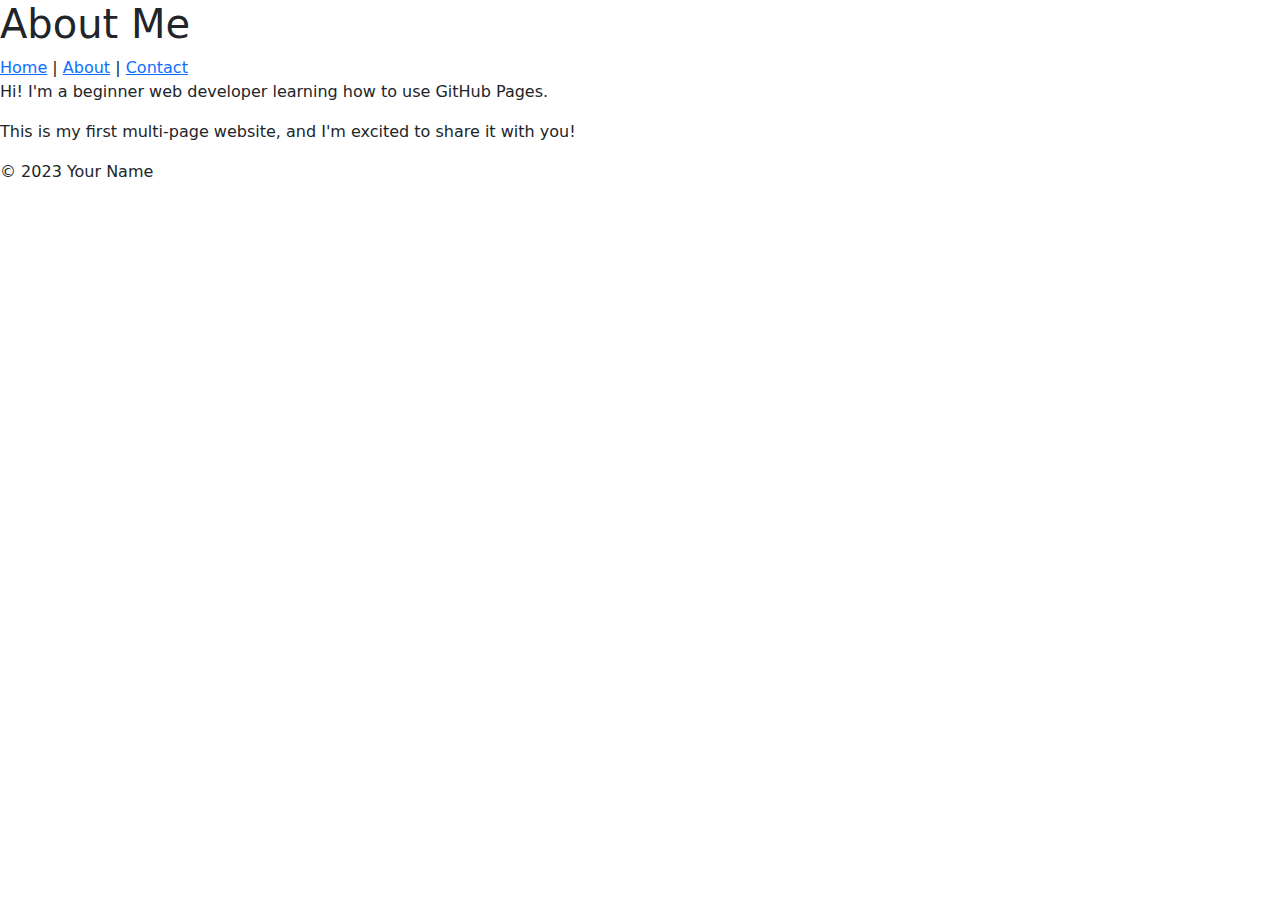
<file: about.html>
<!DOCTYPE html>

<html lang="en">

<head>

<meta charset="UTF-8">

<meta name="viewport" content="width=device-width, initial-scale=1.0">

<title>About Me</title>
<link rel="stylesheet" href="styles.css"
</head>

<body>

<header>

<h1>About Me</h1>

  <!-- Bootstrap CSS -->

<link href="https://cdn.jsdelivr.net/npm/bootstrap@5.3.0/dist/css/bootstrap.min.css" rel="stylesheet">

<nav>

<a href="index.html">Home</a> |

<a href="about.html">About</a> |

<a href="contact.html">Contact</a>

</nav>

</header>

<main>

<p>Hi! I'm a beginner web developer learning how to use GitHub Pages.</p>

<p>This is my first multi-page website, and I'm excited to share it with you!</p>

</main>


<footer>

<p>&copy; 2023 Your Name</p>

</footer>

</body>

</html>
</file>
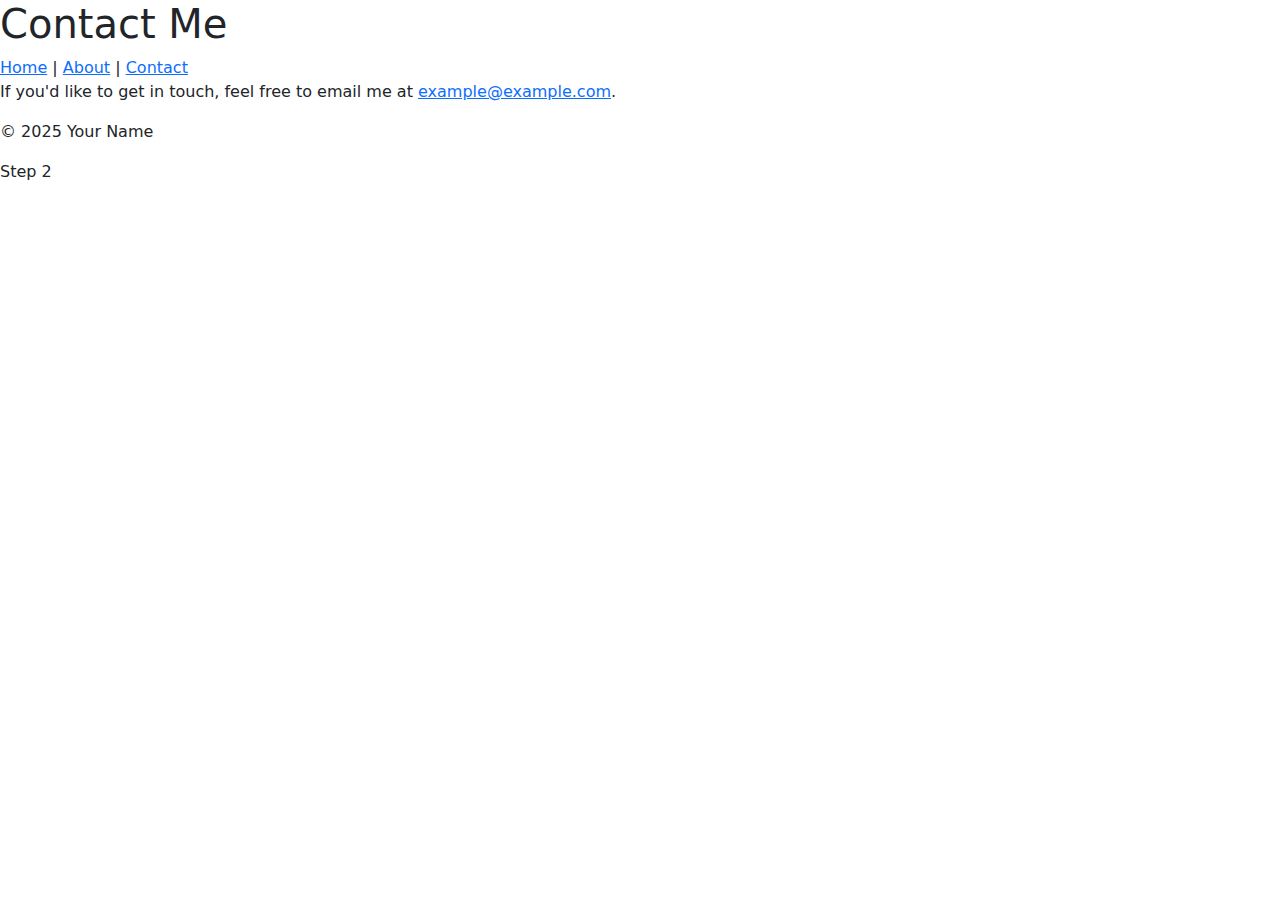
<file: contact.html>
<!DOCTYPE html>

<html lang="en">

<head>

<meta charset="UTF-8">

<meta name="viewport" content="width=device-width, initial-scale=1.0">

<title>Contact Me</title>
<link rel="stylesheet" href="styles.css"
</head>

<body>

<header>

<h1>Contact Me</h1>
  
<!-- Bootstrap CSS -->

<link href="https://cdn.jsdelivr.net/npm/bootstrap@5.3.0/dist/css/bootstrap.min.css" rel="stylesheet">
<nav>

<a href="index.html">Home</a> |

<a href="about.html">About</a> |

<a href="contact.html">Contact</a>

</nav>

</header>


<main>

<p>If you'd like to get in touch, feel free to email me at <a href="mailto:example@example.com">example@example.com</a>.</p>

</main>


<footer>

<p>&copy; 2025 Your Name</p>

</footer>

</body>

</html>

</body>

</html>

Step 2
</file>
<file: styles.css>

</file>
